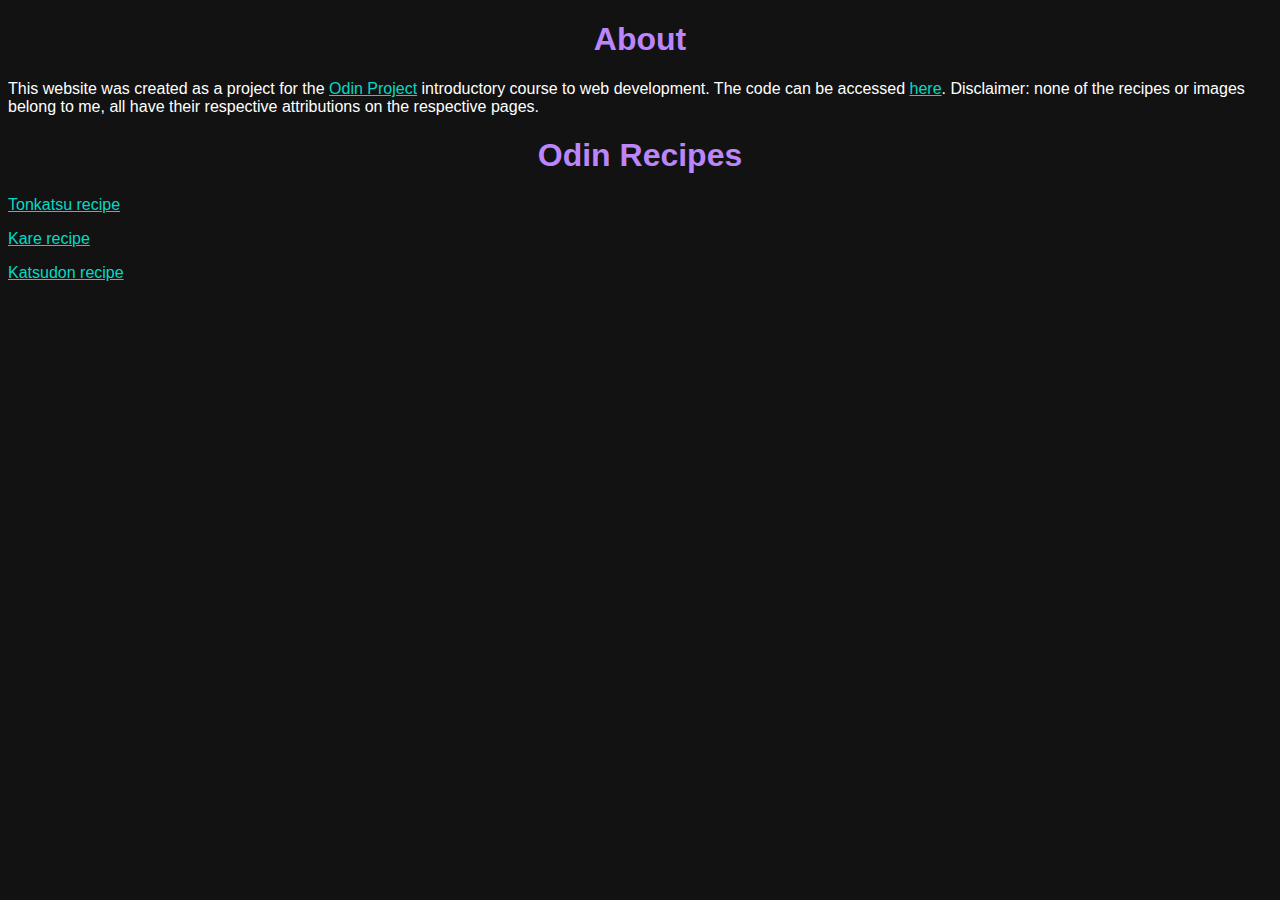
<file: index.html>
<!DOCTYPE html>

<html lang="en">
<head>
    <meta charset="UTF-8">
    <title>Odin Recipes</title>
    <link rel="stylesheet" href="style.css">
</head>

<body>
<h1>About</h1>
<p>This website was created as a project for the <a href="https://www.theodinproject.com">Odin Project</a> introductory
    course to web development. The code can be accessed <a href="https://github.com/Arakruz/Odin-project-recipes">here</a>.
    Disclaimer: none of the recipes or images belong to me, all have their respective attributions on the respective pages.</p>

<h1>Odin Recipes</h1>
<div class="centered">
    <p><a href="pages/recipes/tonkatsu.html">Tonkatsu recipe</a></p>
    <p><a href="pages/recipes/kare.html">Kare recipe</a></p>
    <p><a href="pages/recipes/katsudon.html">Katsudon recipe</a></p>
</div>
</body>
</html>
</file>
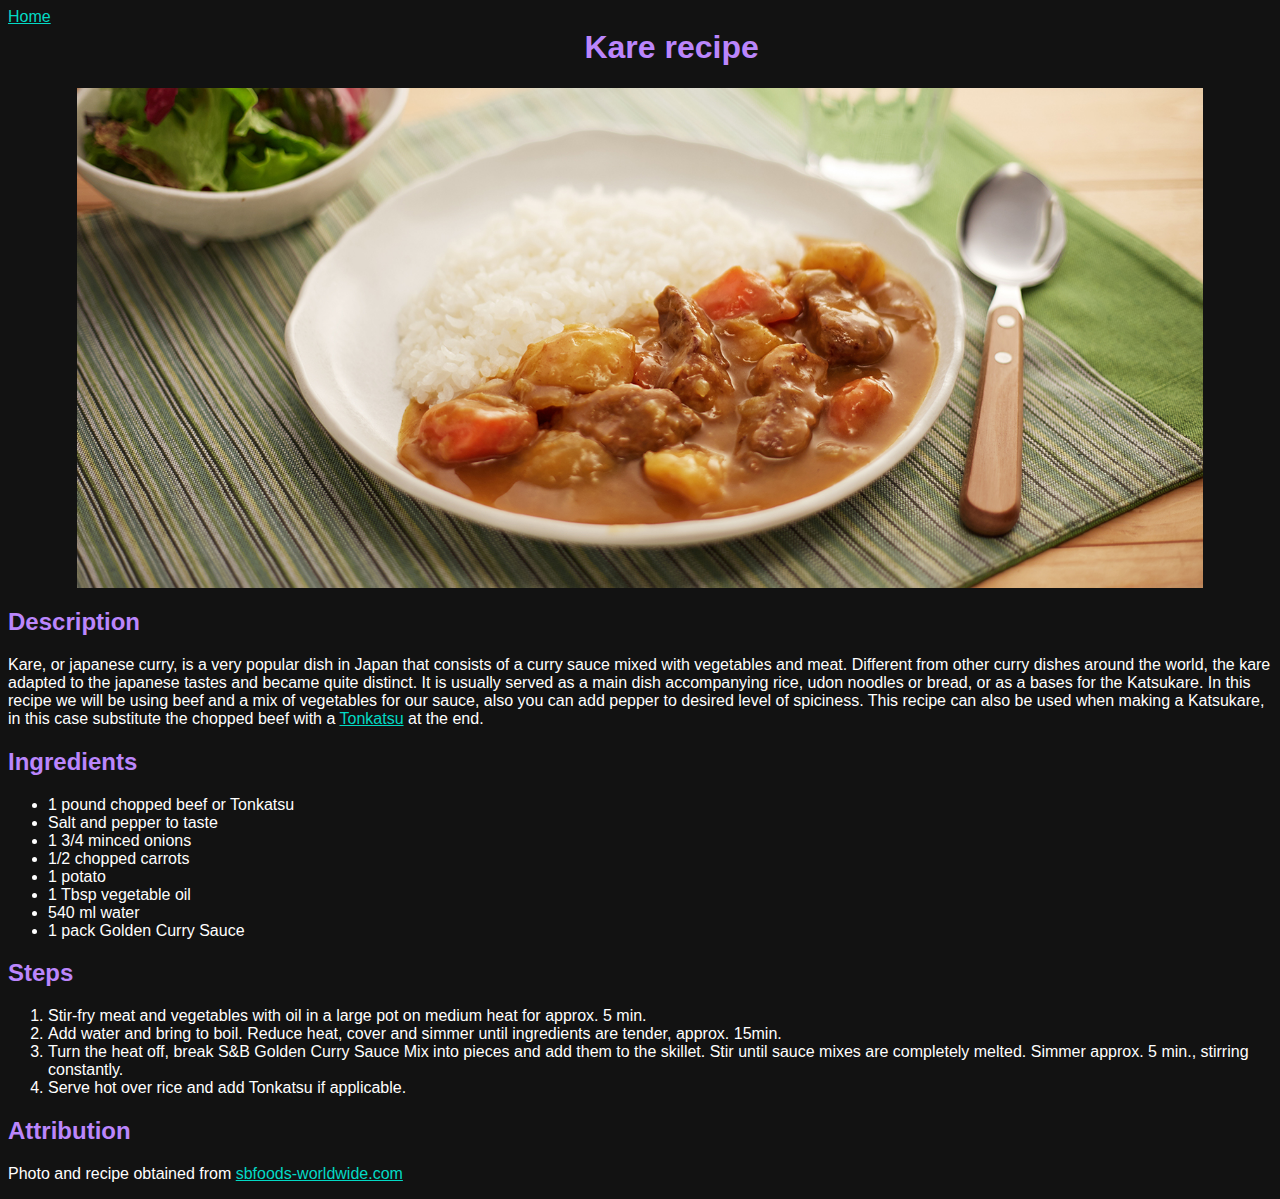
<file: pages/recipes/kare.html>
<!DOCTYPE html>
<html lang="en">
<head>
    <meta charset="UTF-8">
    <meta name="viewport" content="width=device-width, initial-scale=1.0">
    <title>Odin Recipes - Kare</title>
    <link rel="stylesheet" href="../../style.css">
</head>

<body>
<div class="top-bar">
    <a class="home" href="../../index.html">Home</a>
    <h1 class="tittle">Kare recipe </h1>
</div>
<!-- Photo and recipe obtained from https://www.sbfoods-worldwide.com -->

<div class="image">
    <img src="../../images/kare.jpg" alt="Photo of a Kare with rice">
</div>

<h2>Description</h2>
<p>Kare, or japanese curry, is a very popular dish in Japan that consists of a curry sauce mixed with vegetables and meat.
    Different from other curry dishes around the world, the kare adapted to the japanese tastes and became quite distinct. It is
    usually served as a main dish accompanying rice, udon noodles or bread, or as a bases for the Katsukare. In this recipe we
    will
    be using beef and a mix of vegetables for our sauce, also you can add pepper to desired level of spiciness. This recipe can
    also be used when making a Katsukare, in this case substitute the chopped beef with a <a href="tonkatsu.html">Tonkatsu</a> at
    the end.</p>

<h2>Ingredients</h2>
<ul>
    <li>1 pound chopped beef or Tonkatsu</li>
    <li>Salt and pepper to taste</li>
    <li>1 3/4 minced onions</li>
    <li>1/2 chopped carrots</li>
    <li>1 potato</li>
    <li>1 Tbsp vegetable oil</li>
    <li>540 ml water</li>
    <li>1 pack Golden Curry Sauce</li>
</ul>

<h2>Steps</h2>
<ol>
    <li>Stir-fry meat and vegetables with oil in a large pot on medium heat for approx. 5 min.</li>
    <li>Add water and bring to boil. Reduce heat, cover and simmer until ingredients are tender, approx. 15min.</li>
    <li>Turn the heat off, break S&B Golden Curry Sauce Mix into pieces and add them to the skillet. Stir until sauce mixes are
        completely melted. Simmer approx. 5 min., stirring constantly.
    </li>
    <li>Serve hot over rice and add Tonkatsu if applicable.</li>
</ol>
<h2>Attribution</h2>
<p>Photo and recipe obtained from <a href="https://www.sbfoods-worldwide.com">sbfoods-worldwide.com</a></p>
</body>
</html>
</file>
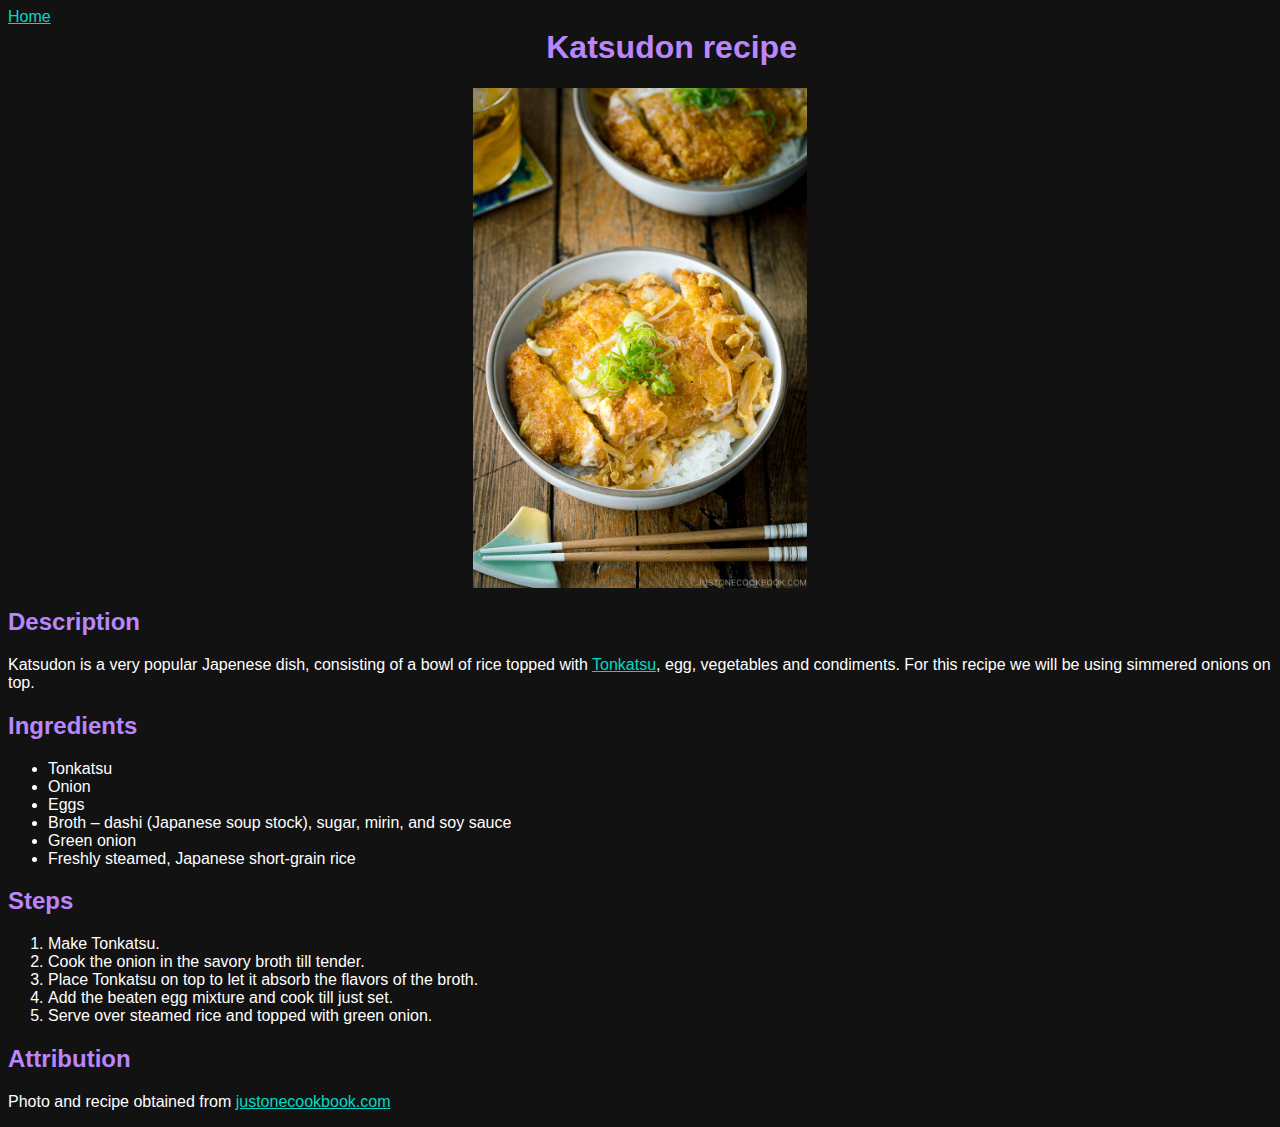
<file: pages/recipes/katsudon.html>
<!DOCTYPE html>
<html lang="en">
<head>
    <meta charset="UTF-8">
    <meta name="viewport" content="width=device-width, initial-scale=1.0">
    <title>Odin Recipes - Katsudon</title>
    <link rel="stylesheet" href="../../style.css">
</head>

<body>
<div class="top-bar">
    <a class="home" href="../../index.html">Home</a>
    <h1 class="tittle">Katsudon recipe </h1>
</div>

<!-- Photo and recipe obtained from https://www.justonecookbook.com/katsudon/ -->

<div class="image">
    <img src="../../images/katsudon.jpg" alt="Photo of a Katsudon">
</div>

<h2>Description</h2>
<p>Katsudon is a very popular Japenese dish, consisting of a bowl of rice topped with <a href="tonkatsu.html">Tonkatsu</a>, egg,
    vegetables and condiments. For this recipe we will be using simmered onions on top.</p>

<h2>Ingredients</h2>
<ul>
    <li>Tonkatsu</li>
    <li>Onion</li>
    <li>Eggs</li>
    <li>Broth – dashi (Japanese soup stock), sugar, mirin, and soy sauce</li>
    <li>Green onion</li>
    <li>Freshly steamed, Japanese short-grain rice</li>
</ul>

<h2>Steps</h2>
<ol>
    <li>Make Tonkatsu.</li>
    <li>Cook the onion in the savory broth till tender.</li>
    <li>Place Tonkatsu on top to let it absorb the flavors of the broth.</li>
    <li>Add the beaten egg mixture and cook till just set.</li>
    <li>Serve over steamed rice and topped with green onion.</li>
</ol>
<h2>Attribution</h2>
<p>Photo and recipe obtained from <a href="https://www.justonecookbook.com/katsudon/">justonecookbook.com</a></p>
</body>
</html>
</file>
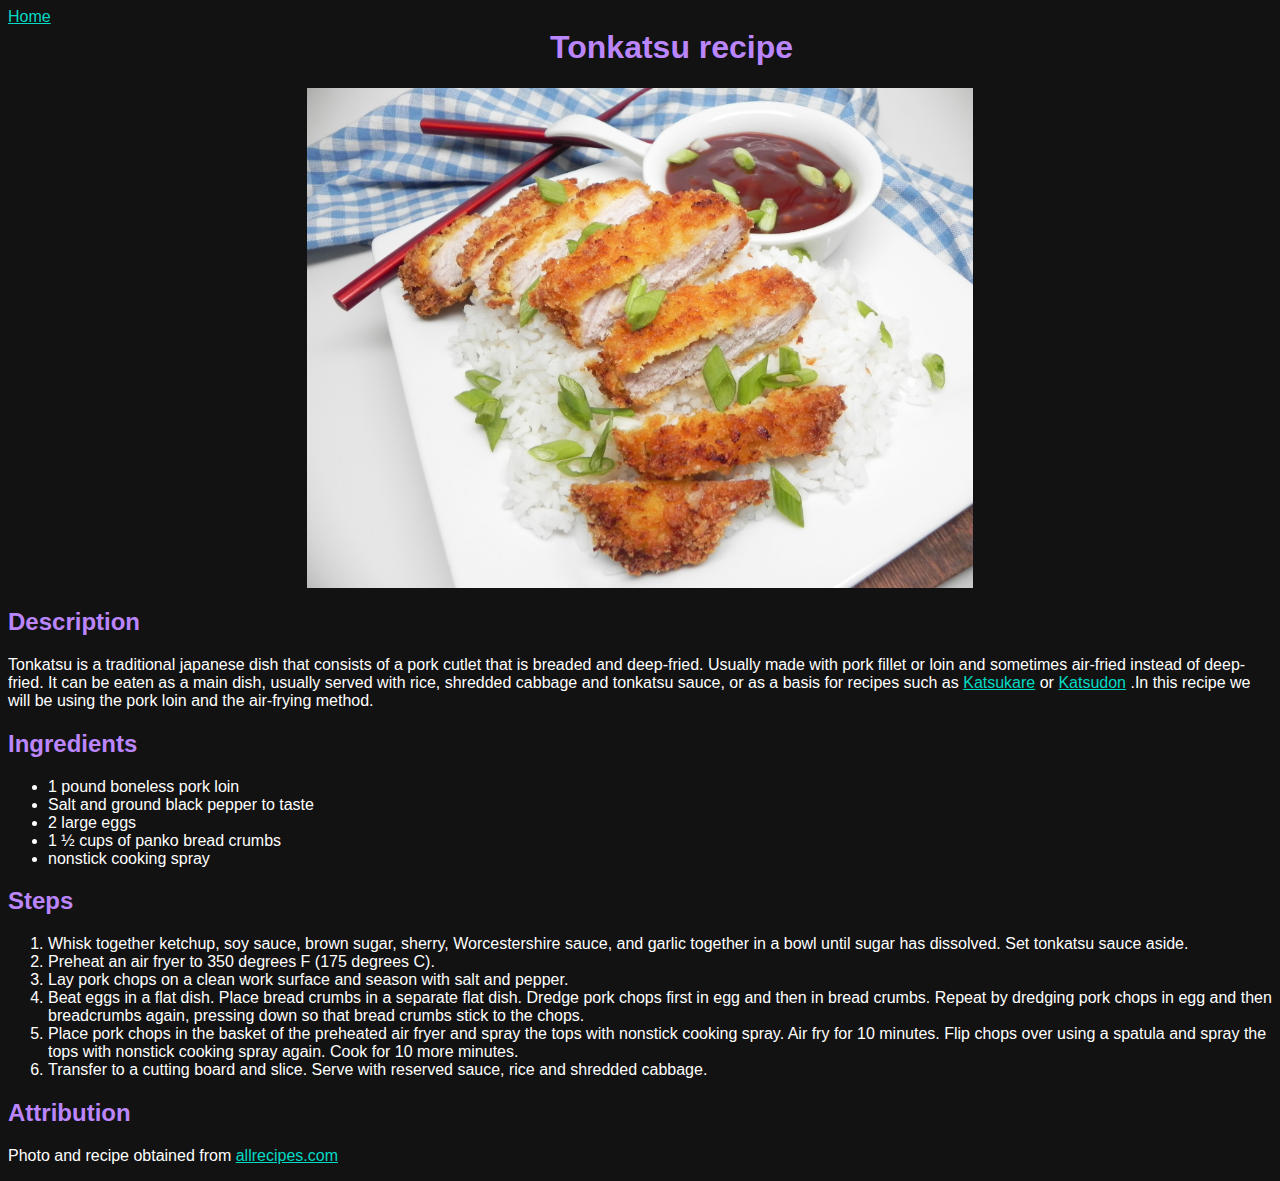
<file: pages/recipes/tonkatsu.html>
<!DOCTYPE html>
<html lang="en">
<head>
    <meta charset="UTF-8">
    <meta name="viewport" content="width=device-width, initial-scale=1.0">
    <title>Odin Recipes - Tonkatsu</title>
    <link rel="stylesheet" href="../../style.css">
</head>

<body>
<div class="top-bar">
    <a class="home" href="../../index.html">Home</a>
    <h1 class="tittle">Tonkatsu recipe </h1>
</div>

<!-- Photo and recipe obtained from  https://www.allrecipes.com/recipe/278809/air-fryer-tonkatsu/ -->

<div class="image">
    <img src="../../images/tonkatsu.jpg" alt="Photo of a tonkatsu with rice and sauce">
</div>

<h2>Description</h2>
<p>Tonkatsu is a traditional japanese dish that consists of a pork cutlet that is breaded and deep-fried.
    Usually made with pork fillet or loin and sometimes air-fried instead of deep-fried. It can be eaten as a main
    dish, usually served with rice, shredded cabbage and tonkatsu sauce,
    or as a basis for recipes such as <a href="./kare.html">Katsukare</a> or <a href="katsudon.html">Katsudon</a> .In
    this recipe we will be using the pork loin and the air-frying method.</p>

<h2>Ingredients</h2>
<ul>
    <li>1 pound boneless pork loin</li>
    <li>Salt and ground black pepper to taste</li>
    <li>2 large eggs</li>
    <li>1 ½ cups of panko bread crumbs</li>
    <li>nonstick cooking spray</li>
</ul>

<h2>Steps</h2>
<ol>
    <li>Whisk together ketchup, soy sauce, brown sugar, sherry, Worcestershire sauce, and garlic together in a bowl until
        sugar has dissolved. Set tonkatsu sauce aside.
    </li>
    <li>Preheat an air fryer to 350 degrees F (175 degrees C).</li>
    <li>Lay pork chops on a clean work surface and season with salt and pepper.</li>
    <li>Beat eggs in a flat dish. Place bread crumbs in a separate flat dish. Dredge pork chops first in egg and then in
        bread crumbs. Repeat by dredging pork chops in egg and then breadcrumbs again, pressing down so that bread crumbs
        stick to the chops.
    </li>
    <li>Place pork chops in the basket of the preheated air fryer and spray the tops with nonstick cooking spray. Air fry
        for 10 minutes. Flip chops over using a spatula and spray the tops with nonstick cooking spray again. Cook for 10 more
        minutes.
    </li>
    <li>Transfer to a cutting board and slice. Serve with reserved sauce, rice and shredded cabbage.</li>
</ol>
</body>
<h2>Attribution</h2>
<p>Photo and recipe obtained from <a href="https://www.allrecipes.com/recipe/278809/air-fryer-tonkatsu/">allrecipes.com</a></p>
</html>
</file>
<file: style.css>
* {
    background-color: #121212;
    color: #FFFFFF;
    font-family: Verdana, sans-serif;
}

a {
    color: #03DAC5;
}

h1, h2 {
    color: #BB86FC;
}

h1 {
    text-align: center;
}

p {
    font-size: 16px;
}

.image {
    display: flex;
    justify-content: center;
}

.top-bar {
    display: flex;
    flex-flow: row wrap;
}


.home {
    width: 5%;
}

.tittle {
    text-align: center;
    width: 95%;
}

img {
    height: 500px;
}
</file>
